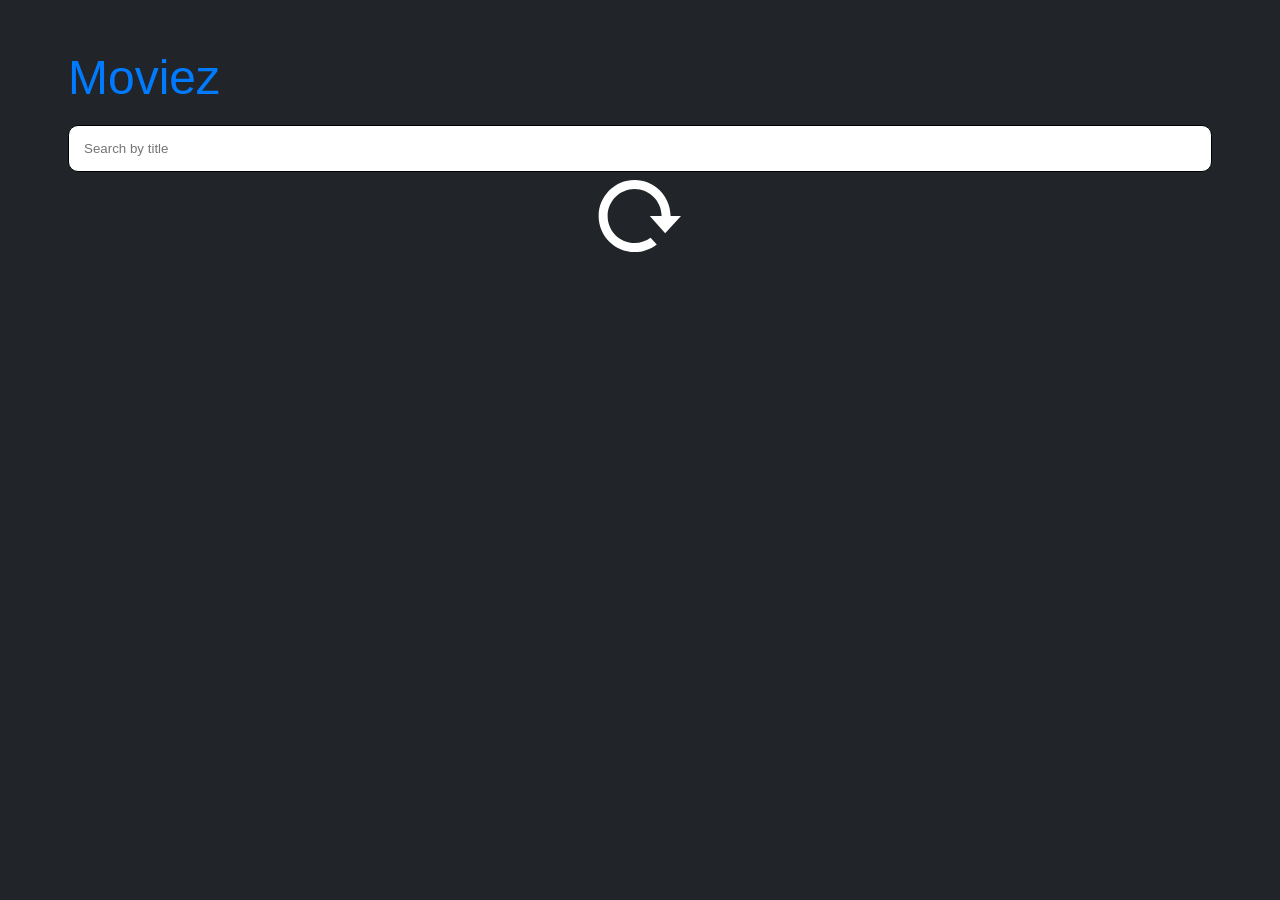
<file: Movies-API/index.html>
<!DOCTYPE html>
<html lang="en">
  <head>
    <meta charset="UTF-8" />
    <meta http-equiv="X-UA-Compatible" content="IE=edge" />
    <meta name="viewport" content="width=device-width, initial-scale=1.0" />
    <title>Movies page</title>
    <link rel="stylesheet" href="styles.css" />
  </head>
  <body>
    <div class="container">
      <h1>Moviez</h1>
      <div class = "search-container">
        <input type = "search" name = "Search" placeholder="Search by title">
    </div>
      <div class = "loader"></div>

    <div class="movies-container">
      
    </div>
    <script type="text/javascript" src="movies.js"></script>
  </body>
</html>
</file>
<file: Movies-API/styles.css>
*,
::after,
::before {
  box-sizing: border-box;
}

html {
  font-family: -apple-system, BlinkMacSystemFont, 'Segoe UI', Roboto, Oxygen, Ubuntu, Cantarell, 'Open Sans', 'Helvetica Neue', sans-serif;
  font-size: 16px;
}

body {
  background-color: #212529;
  color: #212529;
}

h1 {
  color: #007bff;
  font-size: 3rem;
  margin-bottom: 20px;
  font-weight: normal;
}

h2 {
  font-size: 1.25rem;
  font-weight: 20px;
}

p {
  font-size: 0.8rem;
  line-height: 1.5;
}

img {
  max-width: 100%;
  width: 200px;
}

input {
  width: 100%;
  padding: 15px;
  border-radius: 10px;
  border: 1px solid #000;
}

.container {
  padding: 10px 60px;
}

.movies-container {
  display: grid;
  grid-template-columns: repeat(auto-fill, minmax(350px, 1fr));
  grid-template-rows: minmax(250px, auto);
  align-items: center;
  justify-items: center;
  grid-auto-flow: row;
  row-gap: 30px;
  column-gap: 50px;
  padding-top: 20px;
}

.film {
  max-height: 350px;
  background-color: #f2f2f2;
  display: flex;
  padding: 10px;
  border: 1px solid #f2f2f2;
  border-radius: 7px;
}

.movie-details {
  padding-left: 10px;
}

.loader {
  text-align: center;
}

.loader svg {
  height: 5.5rem;
  width: 5.5rem;
  fill: #FFF;
  transform-origin: 44% 50%;
  animation: rotate 1.5s infinite linear;
}

.stuff {
  display: none;
}

@keyframes rotate {
  0% {
    transform: rotate(0); }
  100% {
    transform: rotate(360deg); }
}

@media screen and (max-width: 430px) {
  h1 {
    text-align: center;
  }

  img {
    width: 45%;
  }

  .container {
    padding: 10px 20px;
  }

  .movies-container {
    display: block;
    margin: 0 auto;
  }

  .film {
    margin-bottom: 20px;
    overflow: hidden;
  }
}


/* @media (min-width: 200px) and (max-width: 500px) {
  .movies-container {
    grid-template-columns: none;
    align-items: center;
    justify-content: center;
  }
  .film {
    width: 100%;
    width: 100%;
  }
} */
</file>
